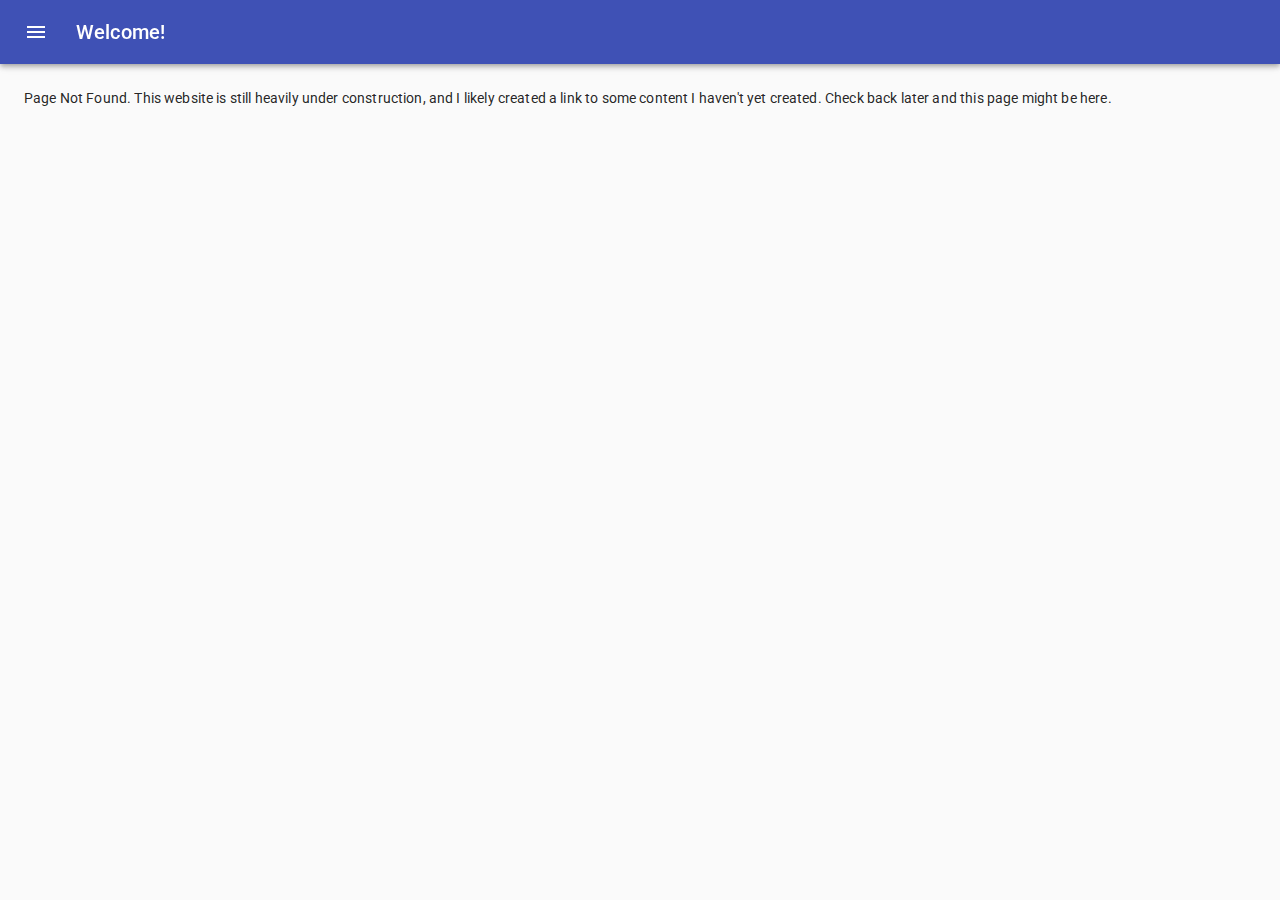
<file: index.html>
<!doctype html><html lang="en"><head><meta charset="utf-8"/><link rel="icon" href="/favicon.png"/><meta name="viewport" content="width=device-width,initial-scale=1"/><meta name="theme-color" content="#000000"/><link rel="manifest" href="/manifest.json"/><link rel="stylesheet" href="https://fonts.googleapis.com/css?family=Roboto:300,400,500,700&display=swap"/><title>Home Page</title><link href="/static/css/main.1fc973a9.chunk.css" rel="stylesheet"></head><body><noscript>You need to enable JavaScript to run this app.</noscript><div id="root"></div><script>!function(e){function t(t){for(var n,i,l=t[0],f=t[1],a=t[2],c=0,s=[];c<l.length;c++)i=l[c],Object.prototype.hasOwnProperty.call(o,i)&&o[i]&&s.push(o[i][0]),o[i]=0;for(n in f)Object.prototype.hasOwnProperty.call(f,n)&&(e[n]=f[n]);for(p&&p(t);s.length;)s.shift()();return u.push.apply(u,a||[]),r()}function r(){for(var e,t=0;t<u.length;t++){for(var r=u[t],n=!0,l=1;l<r.length;l++){var f=r[l];0!==o[f]&&(n=!1)}n&&(u.splice(t--,1),e=i(i.s=r[0]))}return e}var n={},o={1:0},u=[];function i(t){if(n[t])return n[t].exports;var r=n[t]={i:t,l:!1,exports:{}};return e[t].call(r.exports,r,r.exports,i),r.l=!0,r.exports}i.m=e,i.c=n,i.d=function(e,t,r){i.o(e,t)||Object.defineProperty(e,t,{enumerable:!0,get:r})},i.r=function(e){"undefined"!=typeof Symbol&&Symbol.toStringTag&&Object.defineProperty(e,Symbol.toStringTag,{value:"Module"}),Object.defineProperty(e,"__esModule",{value:!0})},i.t=function(e,t){if(1&t&&(e=i(e)),8&t)return e;if(4&t&&"object"==typeof e&&e&&e.__esModule)return e;var r=Object.create(null);if(i.r(r),Object.defineProperty(r,"default",{enumerable:!0,value:e}),2&t&&"string"!=typeof e)for(var n in e)i.d(r,n,function(t){return e[t]}.bind(null,n));return r},i.n=function(e){var t=e&&e.__esModule?function(){return e.default}:function(){return e};return i.d(t,"a",t),t},i.o=function(e,t){return Object.prototype.hasOwnProperty.call(e,t)},i.p="/";var l=this.webpackJsonpwebsite=this.webpackJsonpwebsite||[],f=l.push.bind(l);l.push=t,l=l.slice();for(var a=0;a<l.length;a++)t(l[a]);var p=f;r()}([])</script><script src="/static/js/2.95c74675.chunk.js"></script><script src="/static/js/main.58755dc1.chunk.js"></script></body></html>
</file>
<file: static/css/main.1fc973a9.chunk.css>
body{margin:0;font-family:-apple-system,BlinkMacSystemFont,"Segoe UI","Roboto","Oxygen","Ubuntu","Cantarell","Fira Sans","Droid Sans","Helvetica Neue",sans-serif;-webkit-font-smoothing:antialiased;-moz-osx-font-smoothing:grayscale}code{font-family:source-code-pro,Menlo,Monaco,Consolas,"Courier New",monospace}
/*# sourceMappingURL=main.1fc973a9.chunk.css.map */
</file>
